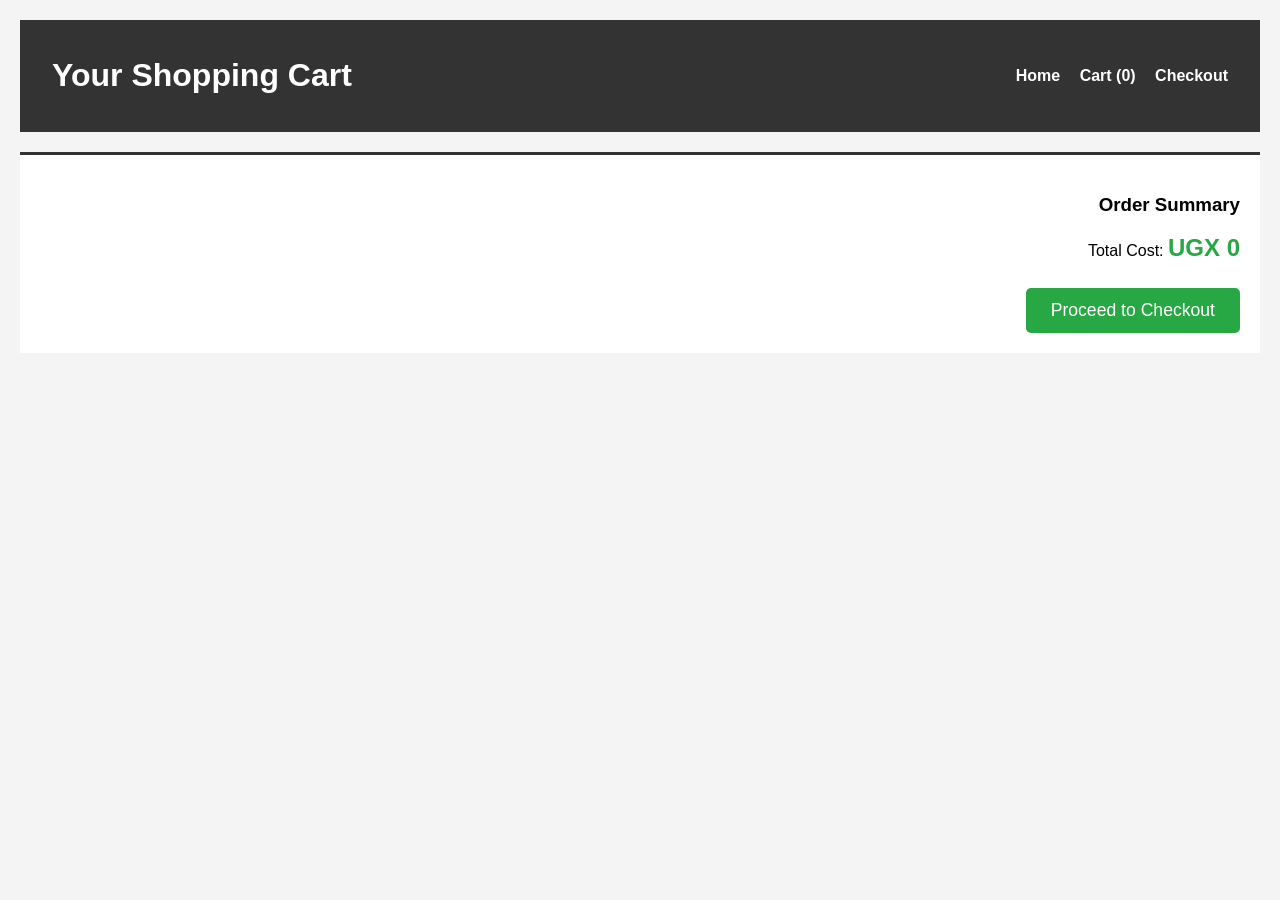
<file: cart.html>
<!DOCTYPE html>
<html lang="en">
<head>
    <meta charset="UTF-8">
    <meta name="viewport" content="width=device-width, initial-scale=1.0">
    <title>Your Cart - Makerere Tech Store</title>
    <!-- Link to the shared CSS file -->
    <link rel="stylesheet" href="style.css">
</head>
<body>
    <header>
        <h1>Your Shopping Cart</h1>
        <nav>
            <a href="index.html">Home</a>
            <!-- Compulsory Feature 5: Cart Counter -->
            <a href="cart.html">Cart (<span id="cart-count">0</span>)</a>
            <a href="checkout.html">Checkout</a>
        </nav>
    </header>

    <main>
        <!-- Compulsory Feature 3 & 4 Container -->
        <!-- JavaScript will dynamically inject cart items here -->
        <div id="cart-items-container"></div>

        <section id="cart-summary">
            <h3>Order Summary</h3>
            <!-- Compulsory Feature: View total cost -->
            <p>Total Cost: <span id="total-price">$0.00</span></p>
            <button id="checkout-btn" onclick="location.href='checkout.html'">Proceed to Checkout</button>
        </section>
    </main>

    <!-- Link to the shared JavaScript file -->
    <script src="script.js"></script>
    <script>
        // Specific call for the Cart Page to render items on load
        window.onload = () => {
            if (typeof displayCart === "function") {
                displayCart();
            }
        };
    </script>
</body>
</html>
</file>
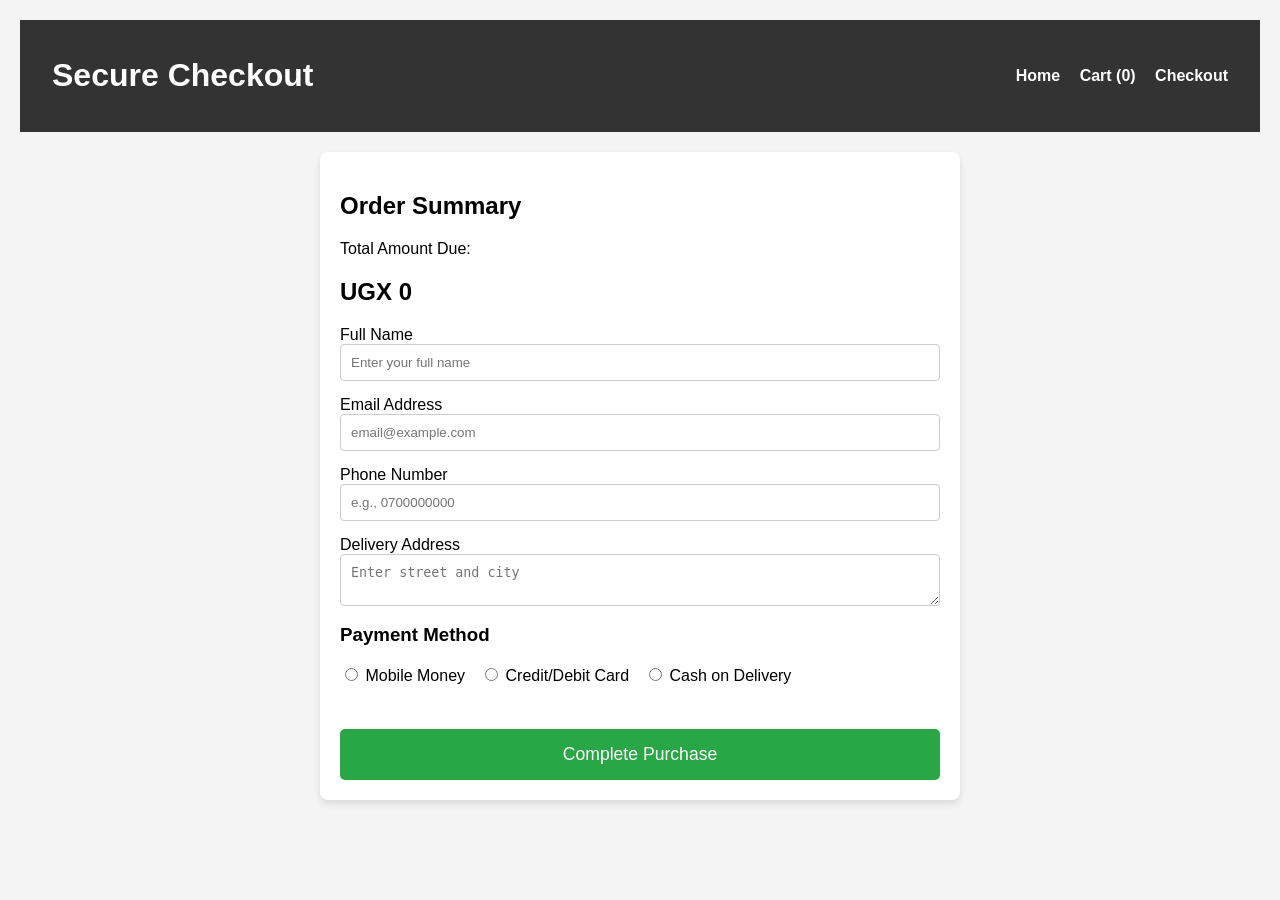
<file: checkout.html>
<!DOCTYPE html>
<html lang="en">
<head>
    <meta charset="UTF-8">
    <meta name="viewport" content="width=device-width, initial-scale=1.0">
    <title>Checkout - Makerere Tech Store</title>
    <link rel="stylesheet" href="style.css">
</head>
<body>
    <header>
        <h1>Secure Checkout</h1>
        <nav>
            <a href="index.html">Home</a>
            <!-- Compulsory Feature 5: Cart Counter [3] -->
            <a href="cart.html">Cart (<span id="cart-count">0</span>)</a>
            <a href="checkout.html">Checkout</a>
        </nav>
    </header>

    <main id="checkout-container">
        <!-- Display Total Cost: Compulsory Requirement [4, 5] -->
        <section id="checkout-summary">
            <h2>Order Summary</h2>
            <div class="summary-box">
                <p>Total Amount Due:</p>
                <h2 id="checkout-total-display">UGX 0</h2>
            </div>
        </section>

        <!-- Compulsory Feature 9: Checkout Form [1] -->
        <section id="form-section">
            <form id="checkout-form">
                <div class="form-group">
                    <label for="name">Full Name</label>
                    <input type="text" id="name" placeholder="Enter your full name">
                </div>
                <div class="form-group">
                    <label for="email">Email Address</label>
                    <input type="email" id="email" placeholder="email@example.com">
                </div>
                <div class="form-group">
                    <label for="phone">Phone Number</label>
                    <input type="tel" id="phone" placeholder="e.g., 0700000000">
                </div>
                <div class="form-group">
                    <label for="address">Delivery Address</label>
                    <textarea id="address" placeholder="Enter street and city"></textarea>
                </div>

                <h3>Payment Method</h3>
                <div class="payment-options">
                    <label><input type="radio" name="payment" value="mobile_money"> Mobile Money</label>
                    <label><input type="radio" name="payment" value="card"> Credit/Debit Card</label>
                    <label><input type="radio" name="payment" value="cash"> Cash on Delivery</label>
                </div>


<!-- Toggle Divs for Payment Logic -->
<div id="mobileMoneyDetails" style="display:none;" class="payment-box">
    <p>Enter your Mobile Money Number:</p>
    <!-- Use id="phone" for selection and maxlength to limit input -->
    <input type="text" id="phone2" placeholder="07XXXXXXXX" maxlength="10">
</div>

                <div id="cardDetails" style="display:none;" class="payment-box">
                    <p>Enter Card Information:</p>
                    <input type="text" placeholder="Card Number">
                </div>

                <!-- Compulsory Error Handling Area [1] -->
                <div id="error-message" style="color: red; margin-bottom: 10px;"></div>

                <button type="button" onclick="validateCheckout()" id="place-order-btn">Complete Purchase</button>
            </form>
        </section>
    </main>

    <script src="script.js"></script>
</body>
</html>
</file>
<file: style.css>
/* General Page Styling */
body {
    font-family: Arial, sans-serif;
    margin: 0;
    padding: 20px;
    background-color: #f4f4f4;
}

header {
    display: flex;
    justify-content: space-between;
    align-items: center;
    background: #333;
    color: white;
    padding: 1rem 2rem;
}

header a {
    color: white;
    text-decoration: none;
    margin-left: 15px;
    font-weight: bold;
}

/* UI Controls (Search and Filter) */
#ui-controls {
    margin: 20px 0;
    display: flex;
    gap: 15px;
}

#search-bar {
    padding: 10px;
    width: 60%;
    border: 1px solid #ccc;
    border-radius: 4px;
}

#category-filter {
    padding: 10px;
    cursor: pointer;
}

/* Product Grid Layout */
.product-grid {
    display: grid;
    grid-template-columns: repeat(auto-fill, minmax(250px, 1fr));
    gap: 20px;
}

/* Compulsory Feature 1: Product Card Styling */
.product-card {
    background: white;
    border: 1px solid #ddd;
    border-radius: 8px;
    padding: 15px;
    text-align: center;
    transition: transform 0.2s;
}

.product-card:hover {
    transform: scale(1.02);
}

/* Where the images go in the card */
.product-card img {
    max-width: 100%;
    height: 180px;
    object-fit: cover;
    border-radius: 5px;
    margin-bottom: 10px;
}

.product-card h3 {
    font-size: 1.2rem;
    margin: 10px 0;
}

.product-card .price {
    color: #28a745;
    font-weight: bold;
    font-size: 1.1rem;
}

/* Add to Cart Button Styling */
.product-card button {
    background-color: #007bff;
    color: white;
    border: none;
    padding: 10px 15px;
    margin-top: 10px;
    border-radius: 4px;
    cursor: pointer;
}

.product-card button:hover {
    background-color: #0056b3;
}


/* Cart Page Specific Styles */

#cart-items-container {
    margin-top: 20px;
}

/* Individual Cart Item Row */
.cart-item {
    display: flex;
    align-items: center;
    justify-content: space-between;
    background: white;
    padding: 15px;
    margin-bottom: 10px;
    border-radius: 8px;
    box-shadow: 0 2px 4px rgba(0,0,0,0.1);
}

.cart-item img {
    width: 80px;
    height: 80px;
    object-fit: cover;
    border-radius: 5px;
}

/* Compulsory Feature 4: Quantity Control Styling */
.quantity-controls {
    display: flex;
    align-items: center;
    gap: 10px;
}

.quantity-controls button {
    background: #eee;
    border: 1px solid #ccc;
    padding: 5px 10px;
    cursor: pointer;
    font-weight: bold;
}

.quantity-controls button:hover {
    background: #ddd;
}

/* Compulsory Feature 3: Remove Button Styling */
.remove-btn {
    background-color: #dc3545;
    color: white;
    border: none;
    padding: 8px 12px;
    border-radius: 4px;
    cursor: pointer;
}

.remove-btn:hover {
    background-color: #c82333;
}

/* Summary Section */
#cart-summary {
    background: white;
    padding: 20px;
    margin-top: 20px;
    border-top: 3px solid #333;
    text-align: right;
}

#total-price {
    font-size: 1.5rem;
    font-weight: bold;
    color: #28a745;
}

#checkout-btn {
    background-color: #28a745;
    color: white;
    font-size: 1.1rem;
    padding: 12px 25px;
    border: none;
    border-radius: 5px;
    cursor: pointer;
    margin-top: 10px;
}

#checkout-btn:hover {
    background-color: #218838;
}

/* Checkout Form Layout */
#checkout-container {
    max-width: 600px;
    margin: 20px auto;
    background: white;
    padding: 20px;
    border-radius: 8px;
    box-shadow: 0 4px 6px rgba(0,0,0,0.1);
}

.form-group {
    margin-bottom: 15px;
    display: flex;
    flex-direction: column;
}

.form-group input, .form-group textarea {
    padding: 10px;
    border: 1px solid #ccc;
    border-radius: 4px;
}

/* Payment Toggle Styling */
.payment-details {
    display: none; /* Crucial: Hides sections until JS triggers them */
    background: #f0f0f0;
    padding: 15px;
    margin: 10px 0;
    border-radius: 5px;
    border-left: 5px solid #007bff;
}

.payment-options {
    margin-bottom: 15px;
    display: flex;
    gap: 15px;
}

/* Compulsory Error Message Styling [1] */
#error-message {
    color: red;
    font-weight: bold;
    margin-bottom: 10px;
    min-height: 1.2em;
}

#place-order-btn {
    width: 100%;
    background: #28a745;
    color: white;
    padding: 15px;
    border: none;
    cursor: pointer;
    font-size: 1.1rem;
    border-radius: 5px;
}
</file>
